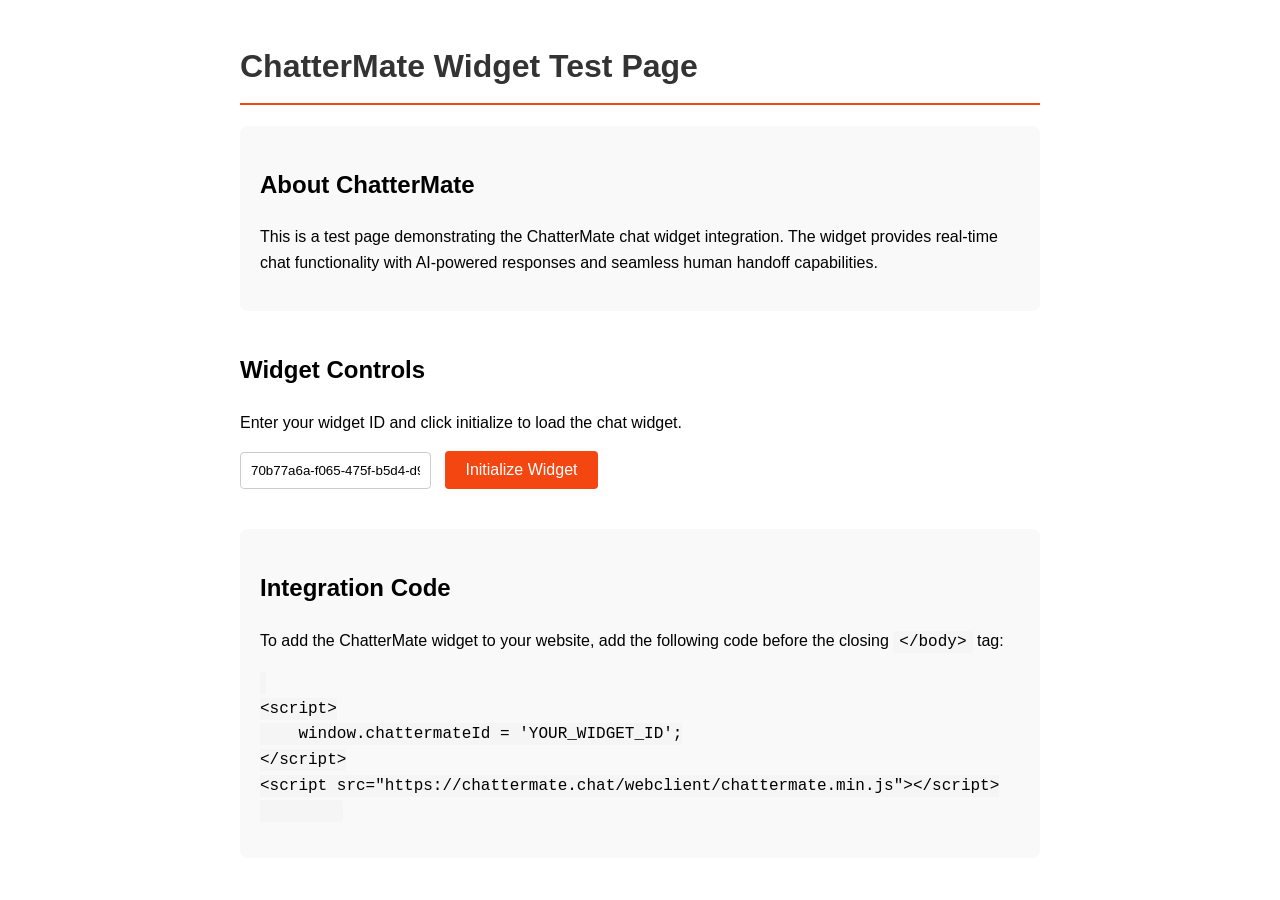
<file: chattermate-test/index.html>
<!DOCTYPE html>
<html lang="en">

<head>
    <meta charset="UTF-8">
    <meta name="viewport" content="width=device-width, initial-scale=1.0">
    <title>ChatterMate Widget Test</title>
    <style>
        body {
            font-family: -apple-system, BlinkMacSystemFont, 'Segoe UI', Roboto, Oxygen, Ubuntu, Cantarell, sans-serif;
            max-width: 800px;
            margin: 0 auto;
            padding: 20px;
            line-height: 1.6;
        }

        h1 {
            color: #333;
            border-bottom: 2px solid #f34611;
            padding-bottom: 10px;
        }

        .content {
            background: #f9f9f9;
            padding: 20px;
            border-radius: 8px;
            margin: 20px 0;
        }

        code {
            background: #f5f5f5;
            padding: 2px 6px;
            border-radius: 4px;
            font-family: 'Courier New', Courier, monospace;
        }

        .demo-section {
            margin: 40px 0;
        }

        .demo-button {
            background: #f34611;
            color: white;
            border: none;
            padding: 10px 20px;
            border-radius: 4px;
            cursor: pointer;
            font-size: 16px;
        }

        .demo-button:hover {
            background: #d93d0c;
        }
    </style>
</head>

<body>
    <h1>ChatterMate Widget Test Page</h1>

    <div class="content">
        <h2>About ChatterMate</h2>
        <p>
            This is a test page demonstrating the ChatterMate chat widget integration.
            The widget provides real-time chat functionality with AI-powered responses
            and seamless human handoff capabilities.
        </p>
    </div>

    <div class="demo-section">
        <h2>Widget Controls</h2>
        <p>Enter your widget ID and click initialize to load the chat widget.</p>
        <input 
            type="text" 
            id="widgetIdInput" 
            placeholder="Enter Widget ID"
            value="70b77a6a-f065-475f-b5d4-d938f653ca68"
            style="padding: 10px; margin-right: 10px; border-radius: 4px; border: 1px solid #ccc;"
        >
        <button class="demo-button" onclick="initializeWidget()">
            Initialize Widget
        </button>
    </div>

    <div class="content">
        <h2>Integration Code</h2>
        <p>To add the ChatterMate widget to your website, add the following code before the closing
            <code>&lt;/body&gt;</code> tag:
        </p>
        <pre><code>
&lt;script&gt;
    window.chattermateId = 'YOUR_WIDGET_ID';
&lt;/script&gt;
&lt;script src="https://chattermate.chat/webclient/chattermate.min.js"&gt;&lt;/script&gt;
        </code></pre>
    </div>

    <!-- ChatterMate Widget Integration -->
    <script>
        function initializeWidget() {
            const widgetId = document.getElementById('widgetIdInput').value;
            if (!widgetId) {
                alert('Please enter a widget ID');
                return;
            }
            
            // Set the widget ID
            window.chattermateId = widgetId;
            
            // Remove existing script if any
            const existingScript = document.getElementById('chattermate-script');
            if (existingScript) {
                existingScript.remove();
            }
            
            // Create and add new script
            const script = document.createElement('script');
            script.id = 'chattermate-script';
            script.src = 'http://localhost:5173/webclient/chattermate.min.js';
            document.body.appendChild(script);
            
            // Initialize the widget
            ChatterMate.init({ id: widgetId });
        }
    </script>
</body>

</html>
</file>
